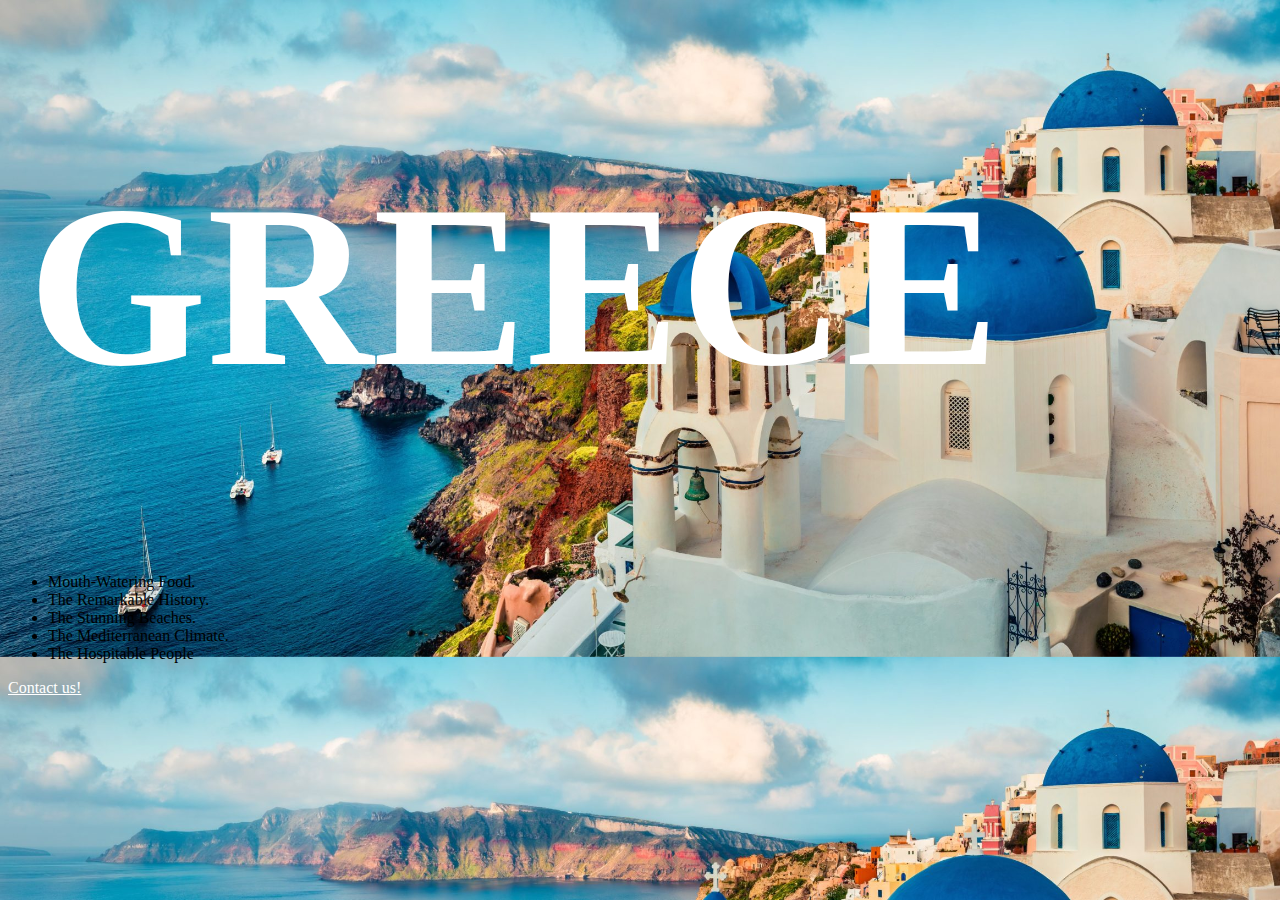
<file: index.html>
<!DOCTYPE html>
<html lang="en">
  <head>
    <link rel="stylesheet" href="styles.css" />
    <meta charset="UTF-8" />
    <meta http-equiv="X-UA-Compatible" content="IE=edge" />
    <meta name="viewport" content="width=device-width, initial-scale=1.0" />
    <title>GREECE: HOME</title>
  </head>
  <body>
    <h1>GREECE</h1>
    <ul>
      <li>Mouth-Watering Food.</li>
      <li>The Remarkable History.</li>
      <li>The Stunning Beaches.</li>
      <li>The Mediterranean Climate.</li>
      <li>The Hospitable People</li>
    </ul>

    <a href="./contact.html">Contact us!</a>
  </body>
</html>
</file>
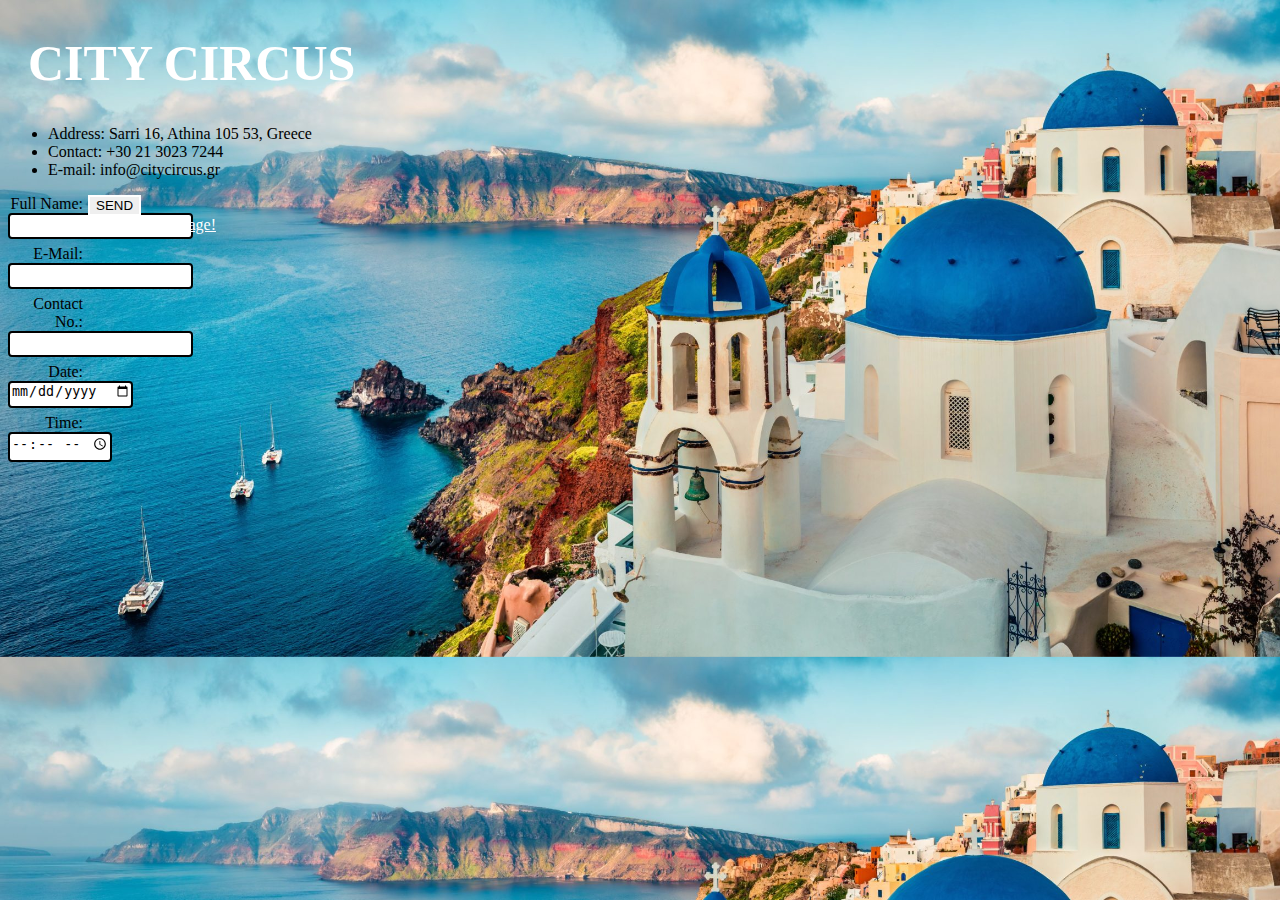
<file: contact.html>
<!DOCTYPE html>
<html lang="en">
  <head>
    <link rel="stylesheet" href="styles.css" />
    <meta charset="UTF-8" />
    <meta http-equiv="X-UA-Compatible" content="IE=edge" />
    <meta name="viewport" content="width=device-width, initial-scale=1.0" />
    <title>GREECE: CONTACT</title>
    <h1 style="font-size: 50px; font-family: Bebas Neue">CITY CIRCUS</h1>
  </head>
  <body style="background-color: powderblue">
    <div>
      <ul style="font-family: Bebas Neue">
        <li>Address: Sarri 16, Athina 105 53, Greece</li>
        <li>Contact: +30 21 3023 7244</li>
        <li>E-mail: info@citycircus.gr</li>
      </ul>
    </div>
    <div>
      <form action="https://formspree.io/f/xnqwgjrz" method="post">
        <!-- name -->
        <label for="fname">Full Name: <input type="text" /></label>

        <!-- email -->
        <label for="email">E-Mail: <input type="email" name="email" /></label>

        <!-- contact -->
        <label for="contact"
          >Contact No.: <input type="text" name="contact"
        /></label>

        <!-- date -->
        <label for="date">Date: <input type="date" name="date" /></label>

        <!-- time -->
        <label for="time">Time: <input type="time" name="time" /> </label>

        <!-- submit btn -->
        <div>
          <button type="submit">SEND</button>
        </div>
      </form>
    </div>
    <a href="./index.html">Back to Homepage!</a>
  </body>
</html>
</file>
<file: styles.css>
h1 {
  padding-left: 20px;
  font-size: 230px;
  font-family: Bebas Neue;
  color: rgb(255, 255, 255);
}

a:link {
  color: rgb(255, 255, 255);
  background-color: transparent;
}

a:hover {
  color: rgb(255, 255, 255);
}

body {
  font-size: 16px;
  font-family: Bebas Neue;
  background-image: url("greece.jpg");
  background-size: 110% auto;
}

label {
  /* display: inline-block; */
  float: left;
  clear: left;
  width: 75px;
  text-align: right;
  padding-right: 5px;
  padding-bottom: 6px;
}

input {
  display: inline-block;
  border: 2px solid rgb(0, 0, 0);
  border-radius: 4px;
  padding-bottom: 6px;
}

input ::after {
  content: "\a";
  white-space: pre;
}

button {
  border: 2px solid rgb(255, 255, 255);
}

button::after {
  content: "\a";
  white-space: pre;
}
</file>
